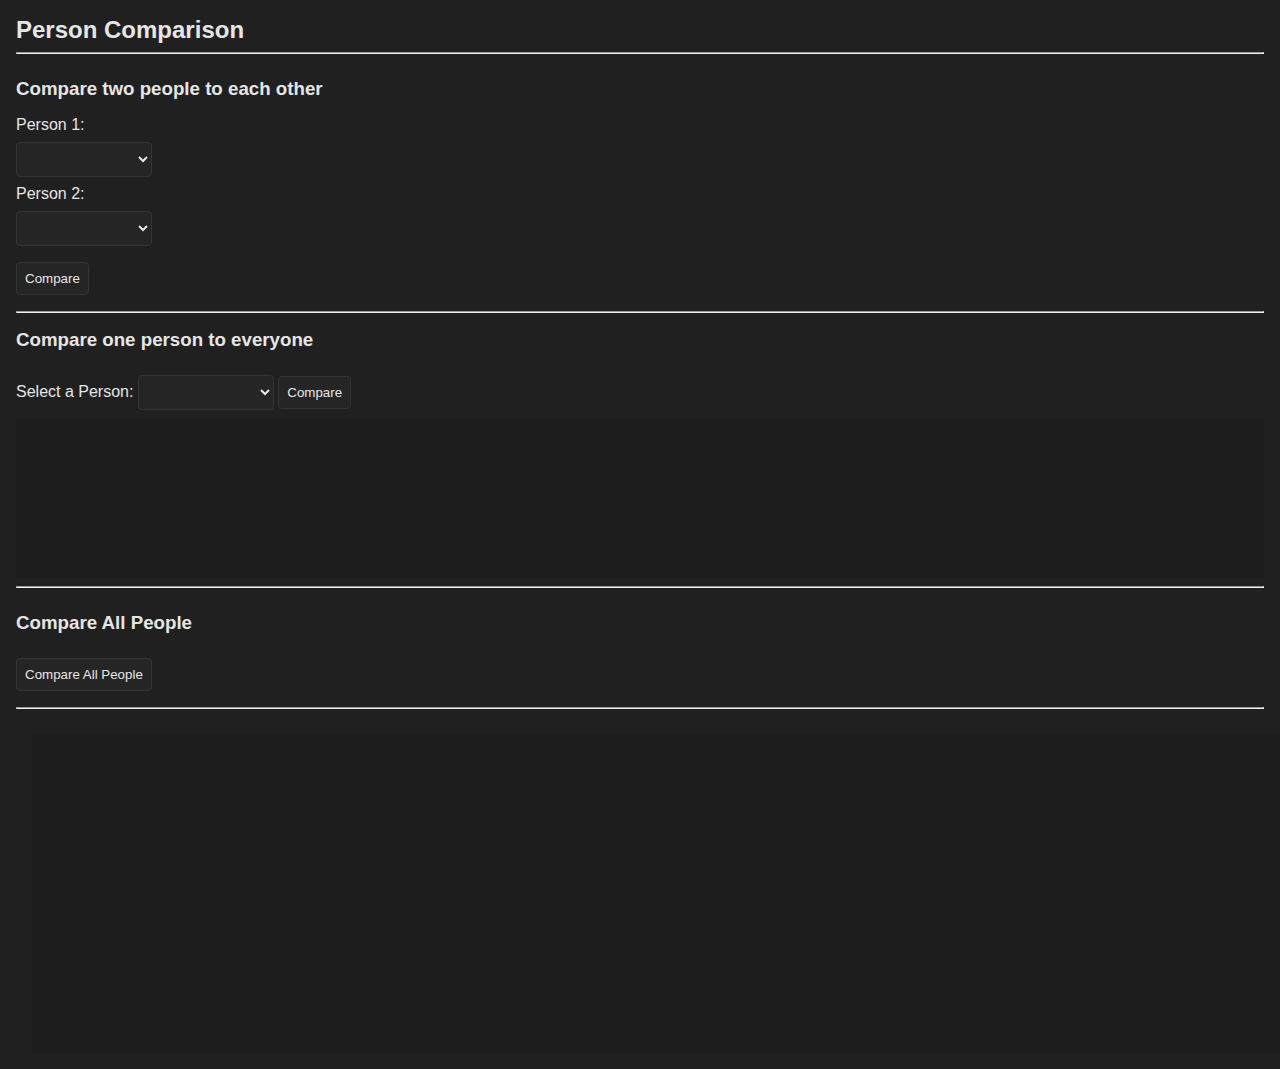
<file: docs/index.html>
<!DOCTYPE html>
<html lang="en">

<head>
    <meta charset="UTF-8">
    <meta name="viewport" content="width=device-width, initial-scale=1.0">
    <link rel="shortcut icon" href="data:image/png;base64," type="image/x-icon">
    <link rel="stylesheet" href="styles/index.css">
    <script type="module" src="script.js"></script>
    <title>Person Comparison</title>
</head>

<body>
    <div class="upper">
        <h2>Person Comparison</h2>
        <hr>
        <div class="column">
            <h3>Compare two people to each other</h3>
            <!-- Dropdown for picking Person 1 -->
            <label for="select-1">Person 1:</label>
            <select id="select-1">
                <option value="null" selected>[select a person]</option>
            </select>

            <!-- Dropdown for picking Person 2 -->
            <label for="select-2">Person 2:</label>
            <select id="select-2">
                <option value="null" selected>[select a person]</option>
            </select>
            <button id="compare-button">Compare</button>
            <div id="compare-between"></div>
        </div>
        <hr>

        <h3>Compare one person to everyone</h3>
        <!-- Dropdown for picking a person to compare all other people to -->
        <label for="person-to-person">Select a Person:</label>
        <select id="person-to-person">
            <option value="null" selected>[select a person]</option>
        </select>
        <button id="pvp-button">Compare</button>
        <!-- Display test results for PvP comparison -->
        <div id="comparison"></div>
        <hr>
    </div>
    <div class="results">
        <h3>Compare All People</h3>
        <button id="chart-view" onclick="window.toggle('#people-chart', '', this)" style="display: none;"></button>
        <button id="compare-all">Compare All People</button>
        <hr>

        <div id="people-chart">
            <!-- table where all the data is displayed -->
        </div>
    </div>
</body>

</html>
</file>
<file: docs/styles/index.css>
:root {
  font-size: 1em;
}
* {
  margin: 0;
  padding: 0;
  box-sizing: border-box;
}
h1,
h2,
h3,
h4,
h5,
h6,
p,
a,
div,
section {
  font-family: sans-serif;
}
body,
html {
  width: 100%;
  height: 100%;
}
body {
  background: #202020;
  color: #e6e6e6;
  font-size: 1rem;
  font-family: Helvetica;
}
body {
  gap: 1rem;
  padding: 1rem;
}
hr {
  background: #dddddd;
  width: 100%;
  height: 1px;
  margin: 0.5rem 0;
}
h3 {
  margin: 1rem 0;
}
button,
select {
  background: #252525;
  color: #e6e6e6;
  border: 1px solid #353535;
  border-radius: 0.25rem;
  padding: 0.5rem;
  margin: 0.5rem 0;
}
.results {
  display: flex;
  justify-content: center;
  align-items: flex-start;
  flex-direction: column;
}
.row {
  display: flex;
  justify-content: center;
  align-items: flex-start;
  flex-direction: row;
  border: 1px solid red;
}
.column {
  display: flex;
  justify-content: center;
  align-items: flex-start;
  flex-direction: column;
}
#people-chart {
  overflow-y: scroll;
  height: 20em;
  width: auto;
  min-width: 100%;
  margin: 1rem 1rem;
  border-radius: 0.25rem;
  background-color: #1d1d1d;
}
#people-chart #person {
  width: 100%;
  padding: 0 0.25rem;
  border-radius: 0.25rem;
}
#people-chart #person:hover {
  background: #303030;
  color: #f5f5f5;
}
#comparison {
  overflow-y: scroll;
  height: 10rem;
  width: auto;
  min-width: 100%;
  background-color: #1d1d1d;
  border-radius: 0.25rem;
}
</file>
